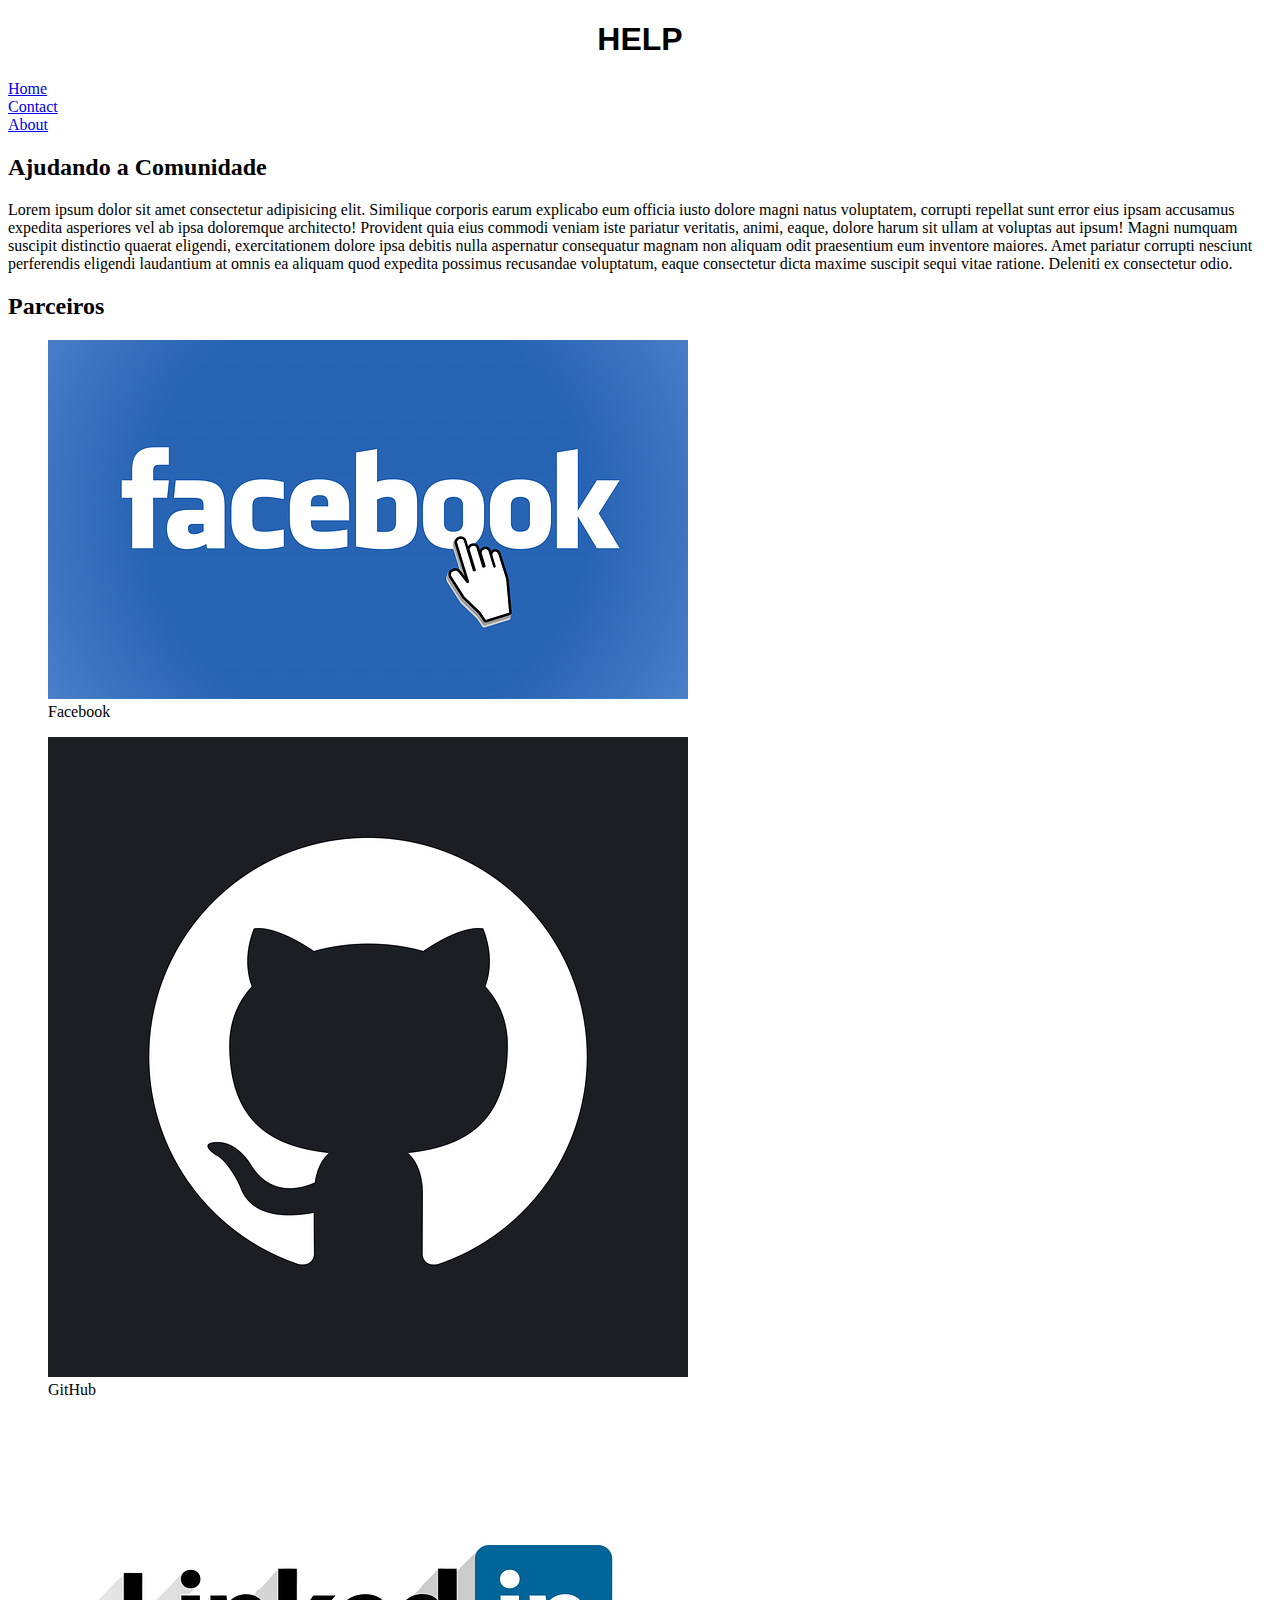
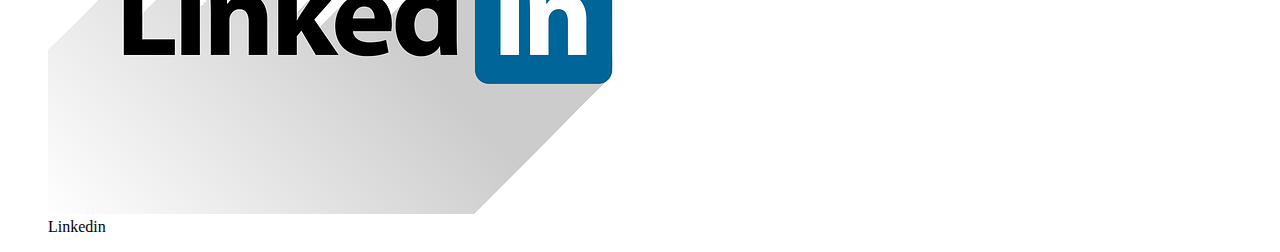
<file: paginas/help.html>
<!DOCTYPE html>
<html lang="pt-br">
<head>
    <meta charset="UTF-8">
    <meta name="viewport" content="width=device-width, initial-scale=1.0">
    <title>Help</title>
</head>
<body>
    <div class="container">

        <header class="cabecalho">
            <h1 style="text-align: center;font-family:Tahoma, Verdana, sans-serif;">HELP</h1>			
        </header>
            <nav class="menu">
                <li><a href="../index.html">Home</a></li>
                <li><a href="./contact.html">Contact</a></li>
                <li><a href="./about.html">About</a></li>
            </nav>
        </header>

        <section>
            <div>
                <h2>Ajudando a Comunidade</h2>
                <p>Lorem ipsum dolor sit amet consectetur adipisicing elit. Similique corporis earum explicabo eum officia iusto dolore magni natus voluptatem, corrupti repellat sunt error eius ipsam accusamus expedita asperiores vel ab ipsa doloremque architecto! Provident quia eius commodi veniam iste pariatur veritatis, animi, eaque, dolore harum sit ullam at voluptas aut ipsum! Magni numquam suscipit distinctio quaerat eligendi, exercitationem dolore ipsa debitis nulla aspernatur consequatur magnam non aliquam odit praesentium eum inventore maiores. Amet pariatur corrupti nesciunt perferendis eligendi laudantium at omnis ea aliquam quod expedita possimus recusandae voluptatum, eaque consectetur dicta maxime suscipit sequi vitae ratione. Deleniti ex consectetur odio.</p>
            </div>
            <div>
                <h2>Parceiros</h2>
                <figure>
                    <img src="../img/facebook-76536_640.png" alt="Logo Rede Social">
                    <FIGcaption>Facebook</FIGcaption>
                </figure>
                <figure>
                    <img src="../img/github-6980894_640.png" alt="Logo GitHub">
                    <FIGcaption>GitHub</FIGcaption>
                </figure>
                <figure>
                    <img src="../img/linked-in-2668692_640.png" alt="Logo Linkedin">
                    <FIGcaption>Linkedin</FIGcaption>
                </figure>
            </div>
        </section>
        <div>
</body>
</html>
</file>
